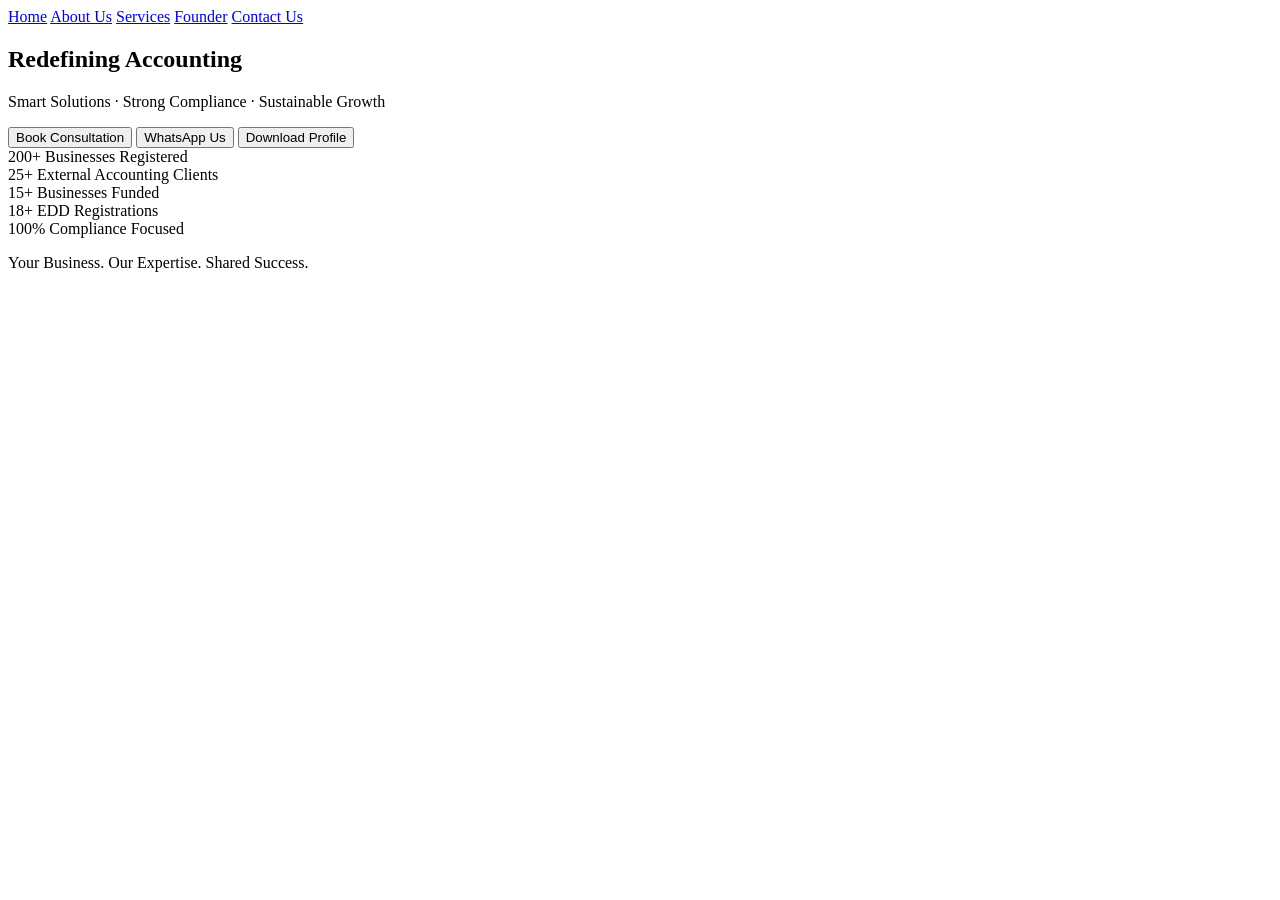
<file: index.html>
<!DOCTYPE html>
<html lang="en">
<head>
  <meta charset="UTF-8">
  <title>Knowledge Edge Consultancy</title>
  <link rel="stylesheet" href="css/style.css">
</head>
<body>
  <header>
    <nav>
      <a href="index.html">Home</a>
      <a href="about.html">About Us</a>
      <a href="services.html">Services</a>
      <a href="founder.html">Founder</a>
      <a href="contact.html">Contact Us</a>
    </nav>
  </header>

  <section class="hero">
    <h1>Redefining Accounting</h1>
    <p>Smart Solutions · Strong Compliance · Sustainable Growth</p>
    <button onclick="window.location.href='contact.html'">Book Consultation</button>
    <button onclick="window.location.href='https://wa.me/26774438548'">WhatsApp Us</button>
    <button onclick="window.location.href='Knowledge_Edge_Profile.pdf'">Download Profile</button>
  </section>

  <section class="metrics">
    <div>200+ Businesses Registered</div>
    <div>25+ External Accounting Clients</div>
    <div>15+ Businesses Funded</div>
    <div>18+ EDD Registrations</div>
    <div>100% Compliance Focused</div>
  </section>

  <footer>
    <p>Your Business. Our Expertise. Shared Success.</p>
  </footer>
</body>
</html>
</file>
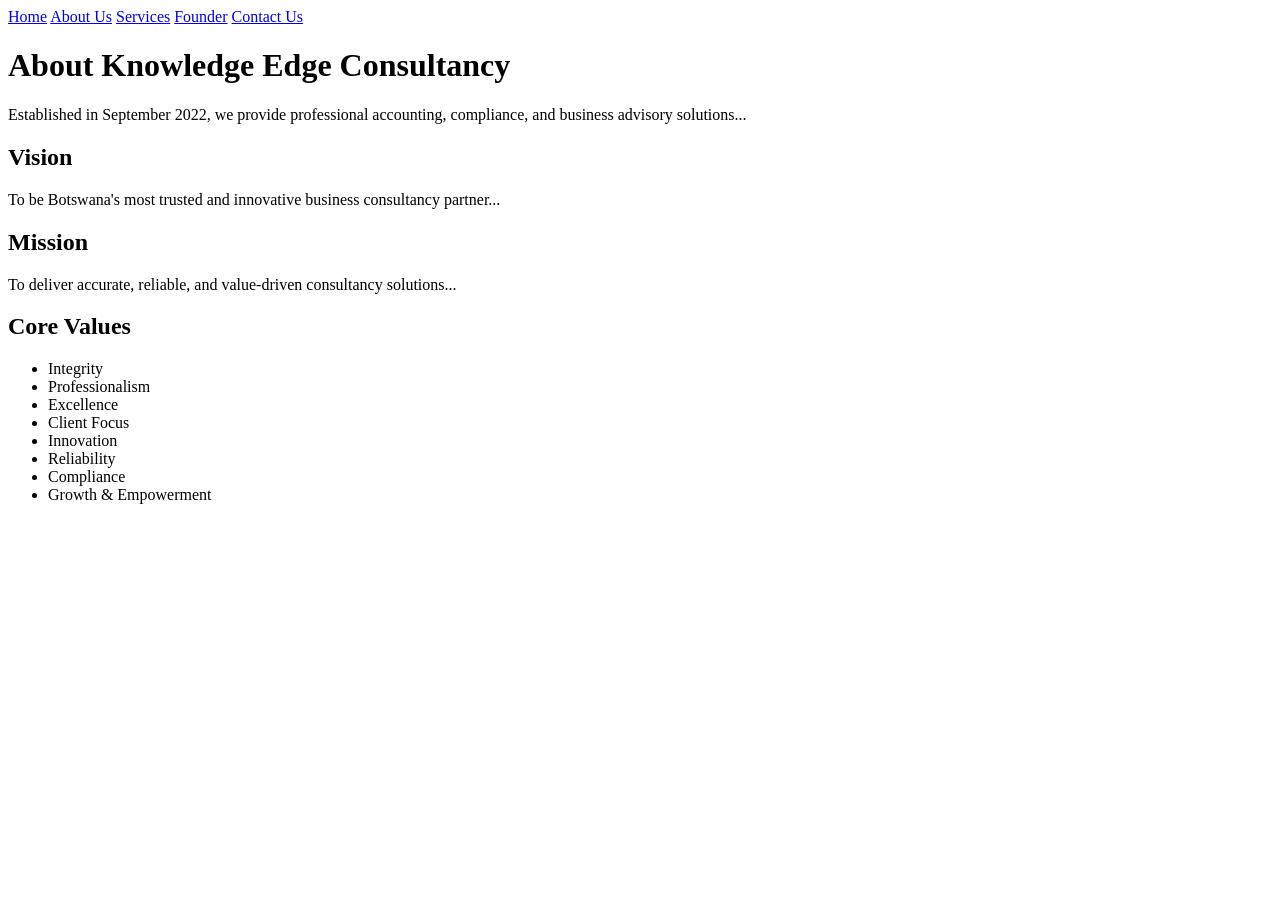
<file: about.html>
<!DOCTYPE html>
<html lang="en">
<head>
  <meta charset="UTF-8">
  <title>About Us - Knowledge Edge Consultancy</title>
  <link rel="stylesheet" href="css/style.css">
</head>
<body>
  <header>
    <nav>
      <a href="index.html">Home</a>
      <a href="about.html">About Us</a>
      <a href="services.html">Services</a>
      <a href="founder.html">Founder</a>
      <a href="contact.html">Contact Us</a>
    </nav>
  </header>

  <h1>About Knowledge Edge Consultancy</h1>
  <p>Established in September 2022, we provide professional accounting, compliance, and business advisory solutions...</p>

  <h2>Vision</h2>
  <p>To be Botswana's most trusted and innovative business consultancy partner...</p>

  <h2>Mission</h2>
  <p>To deliver accurate, reliable, and value-driven consultancy solutions...</p>

  <h2>Core Values</h2>
  <ul>
    <li>Integrity</li>
    <li>Professionalism</li>
    <li>Excellence</li>
    <li>Client Focus</li>
    <li>Innovation</li>
    <li>Reliability</li>
    <li>Compliance</li>
    <li>Growth & Empowerment</li>
  </ul>
</body>
</html>
</file>
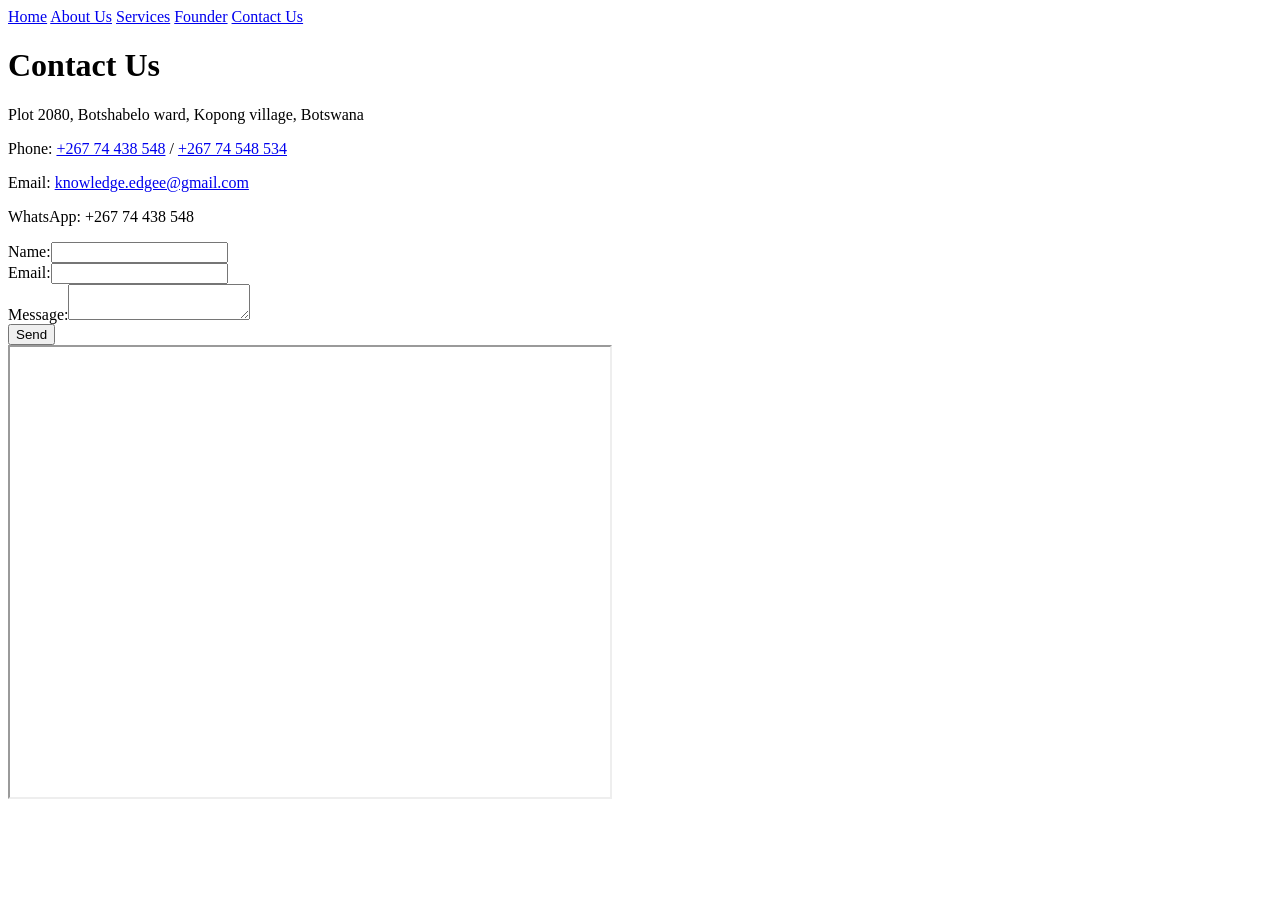
<file: contact.html>
<!DOCTYPE html>
<html lang="en">
<head>
  <meta charset="UTF-8">
  <title>Contact Us - Knowledge Edge Consultancy</title>
  <link rel="stylesheet" href="css/style.css">
</head>
<body>
  <header>
    <nav>
      <a href="index.html">Home</a>
      <a href="about.html">About Us</a>
      <a href="services.html">Services</a>
      <a href="founder.html">Founder</a>
      <a href="contact.html">Contact Us</a>
    </nav>
  </header>

  <h1>Contact Us</h1>
  <p>Plot 2080, Botshabelo ward, Kopong village, Botswana</p>
  <p>Phone: <a href="tel:+26774438548">+267 74 438 548</a> / <a href="tel:+26774548534">+267 74 548 534</a></p>
  <p>Email: <a href="mailto:knowledge.edgee@gmail.com">knowledge.edgee@gmail.com</a></p>
  <p>WhatsApp: +267 74 438 548</p>

  <form>
    <label>Name:</label><input type="text" name="name"><br>
    <label>Email:</label><input type="email" name="email"><br>
    <label>Message:</label><textarea name="message"></textarea><br>
    <button type="submit">Send</button>
  </form>

  <iframe src="https://www.google.com/maps/embed?pb=!1m18..." width="600" height="450"></iframe>
</body>
</html>
</file>
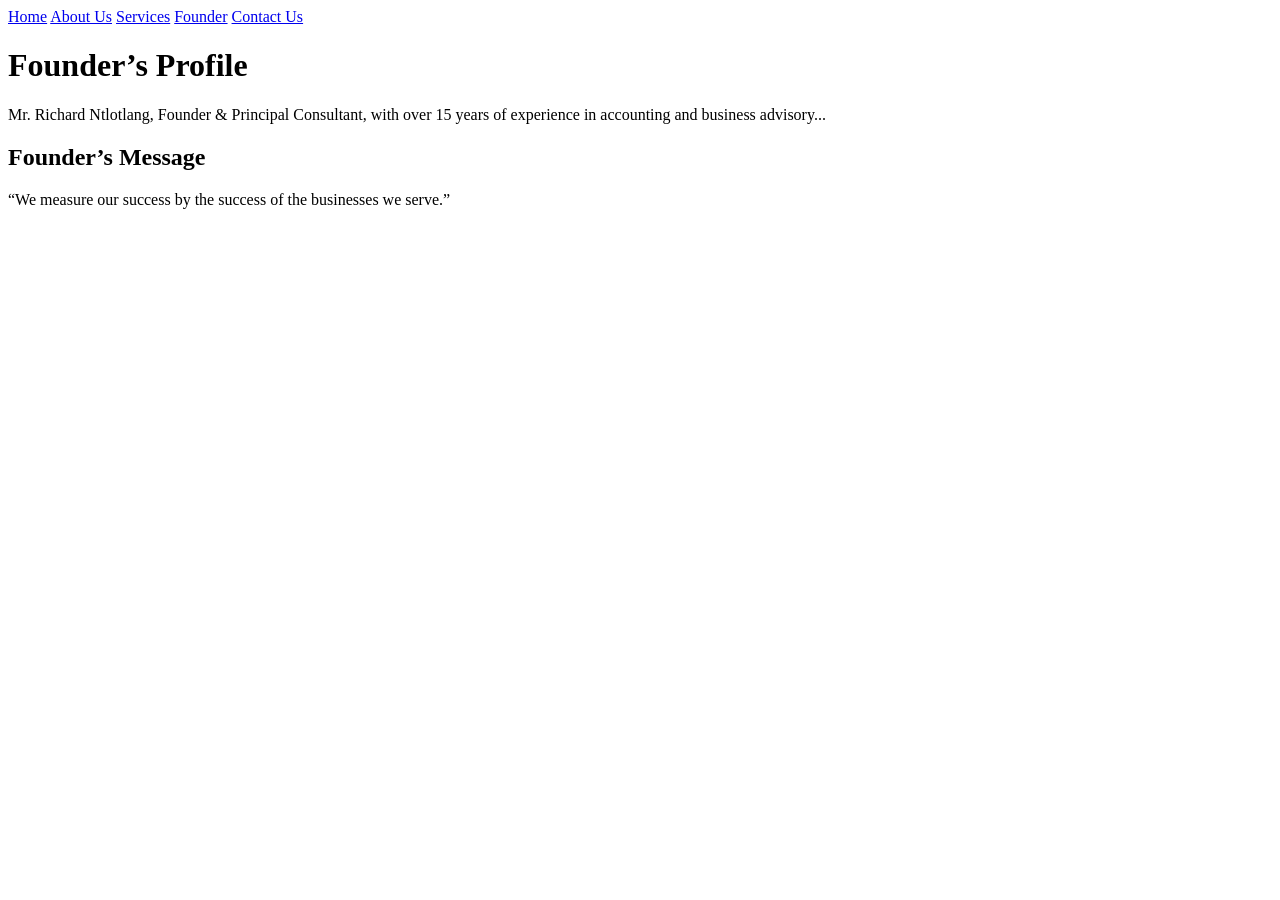
<file: founder.html>
<!DOCTYPE html>
<html lang="en">
<head>
  <meta charset="UTF-8">
  <title>Founder - Knowledge Edge Consultancy</title>
  <link rel="stylesheet" href="css/style.css">
</head>
<body>
  <header>
    <nav>
      <a href="index.html">Home</a>
      <a href="about.html">About Us</a>
      <a href="services.html">Services</a>
      <a href="founder.html">Founder</a>
      <a href="contact.html">Contact Us</a>
    </nav>
  </header>

  <h1>Founder’s Profile</h1>
  <p>Mr. Richard Ntlotlang, Founder & Principal Consultant, with over 15 years of experience in accounting and business advisory...</p>

  <h2>Founder’s Message</h2>
  <p>“We measure our success by the success of the businesses we serve.”</p>
</body>
</html>
</file>
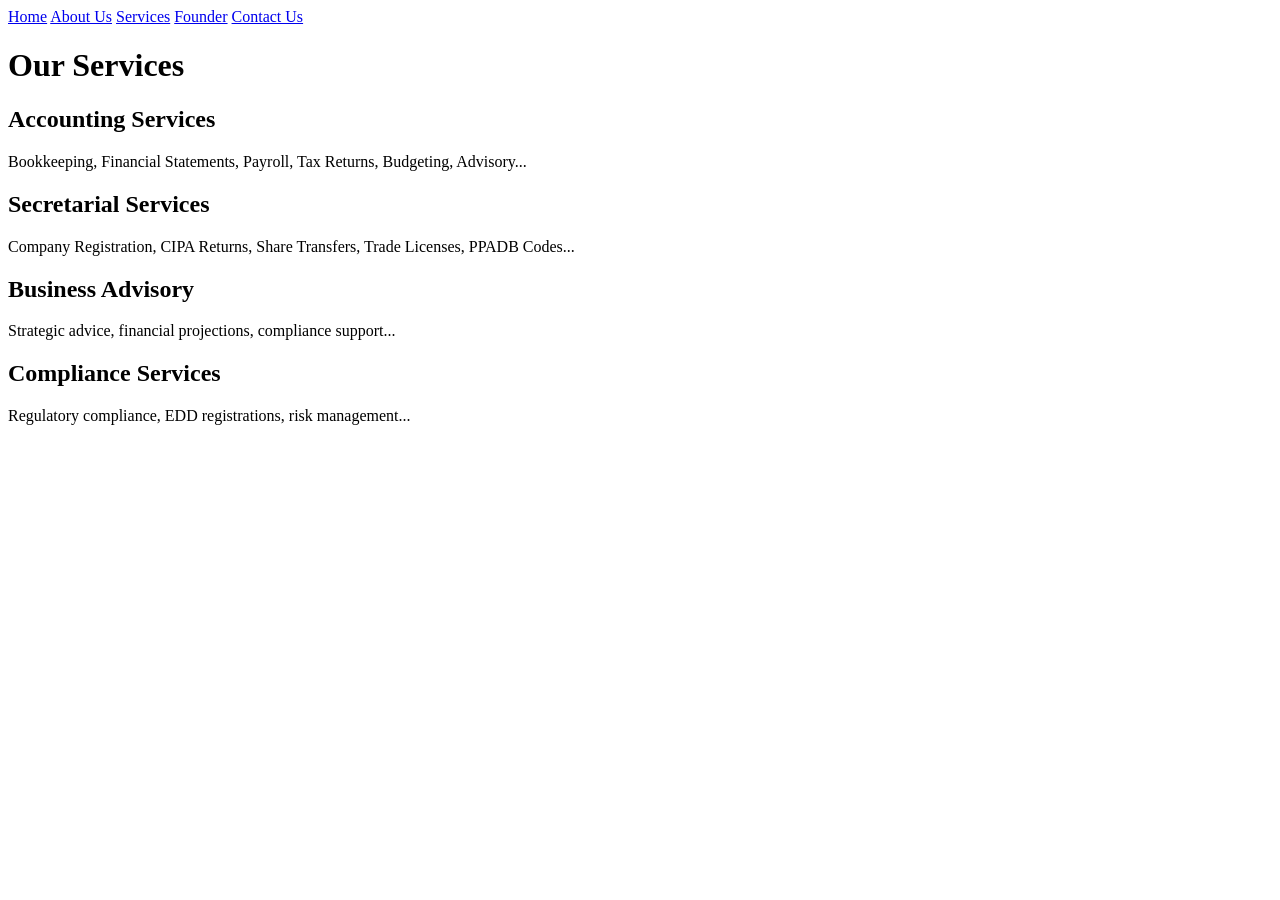
<file: services.html>
<!DOCTYPE html>
<html lang="en">
<head>
  <meta charset="UTF-8">
  <title>Services - Knowledge Edge Consultancy</title>
  <link rel="stylesheet" href="css/style.css">
</head>
<body>
  <header>
    <nav>
      <a href="index.html">Home</a>
      <a href="about.html">About Us</a>
      <a href="services.html">Services</a>
      <a href="founder.html">Founder</a>
      <a href="contact.html">Contact Us</a>
    </nav>
  </header>

  <h1>Our Services</h1>
  <h2>Accounting Services</h2>
  <p>Bookkeeping, Financial Statements, Payroll, Tax Returns, Budgeting, Advisory...</p>

  <h2>Secretarial Services</h2>
  <p>Company Registration, CIPA Returns, Share Transfers, Trade Licenses, PPADB Codes...</p>

  <h2>Business Advisory</h2>
  <p>Strategic advice, financial projections, compliance support...</p>

  <h2>Compliance Services</h2>
  <p>Regulatory compliance, EDD registrations, risk management...</p>
</body>
</html>
</file>
<file: css/style.css>
(Already provided in previous step — corporate blue/white theme, responsive design.)
</file>
